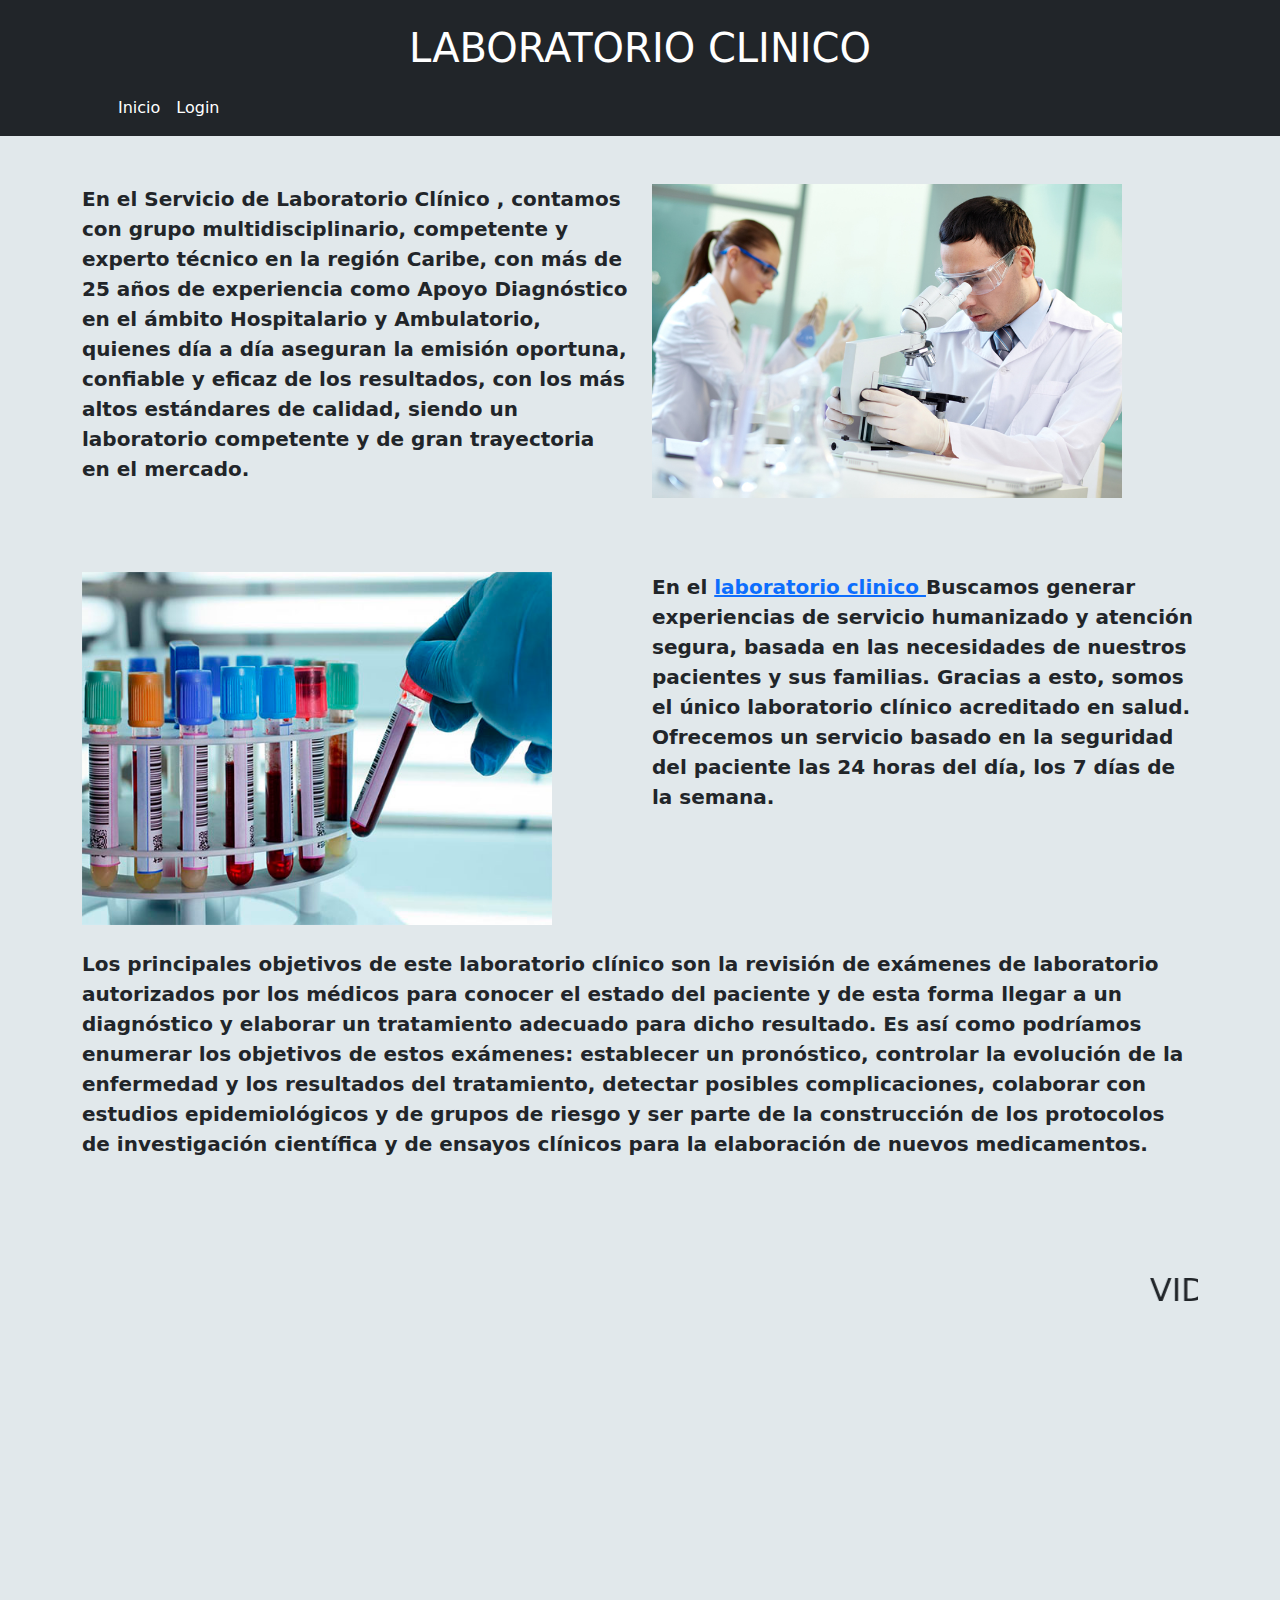
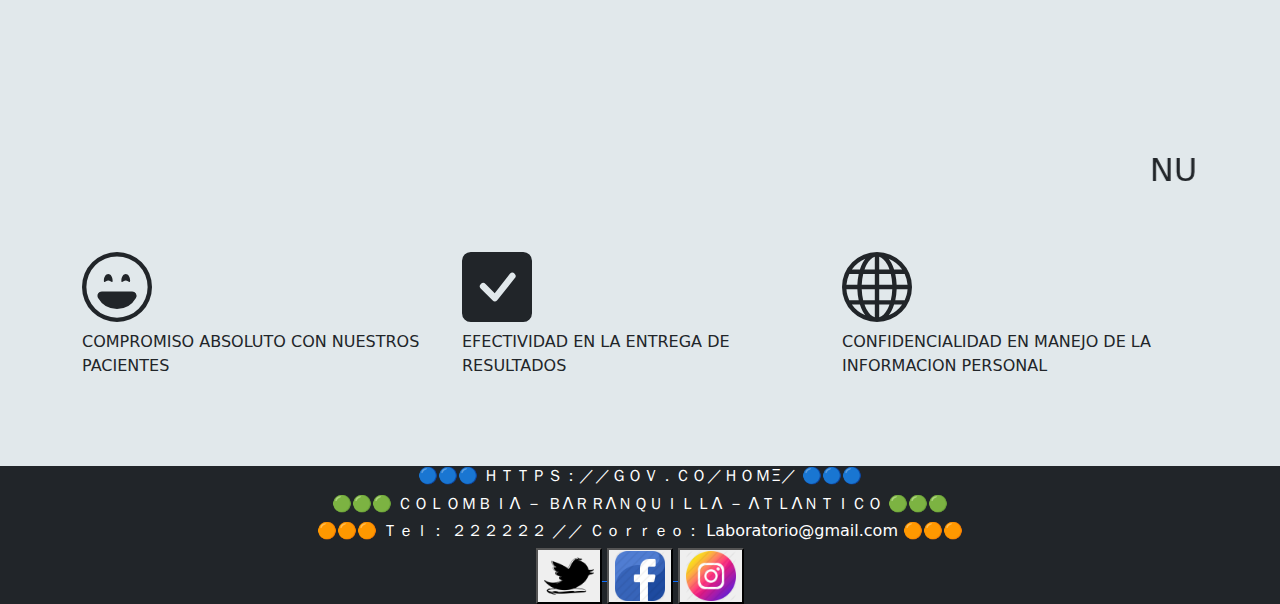
<file: index.html>
<!DOCTYPE html>
<html lang="en">
<head>
    <meta charset="UTF-8">
    <meta http-equiv="X-UA-Compatible" content="IE=edge">
    <meta name="viewport" content="width=device-width, initial-scale=1.0">
    <link rel="stylesheet" href="css/bootstrap.css">
    <script type="text/javascript" src="js/bootstrap.js"></script>
    <link rel="icon" href="img/iconolabor.jpeg">
    <title>LABORATORIO CLINICO</title>
</head>



<body style="background-color: #e1e8eb">
  <div class="text-center bg-dark text-white"><br> <h1>LABORATORIO CLINICO</h1>
  <div class="container">
        <!-- INICIO DEL MENU NAVBAR-->
        <nav class="navbar navbar-expand-lg navbar-dark bg-dark">
          <div class="container-fluid">
            <a class="navbar-brand" href="#"></a>
            <button class="navbar-toggler" type="button" data-bs-toggle="collapse" data-bs-target="#navbarNavDropdown" aria-controls="navbarNavDropdown" aria-expanded="false" aria-label="Toggle navigation">
              <span class="navbar-toggler-icon"></span>
            </button>
            <div class="collapse navbar-collapse" id="navbarNavDropdown">
              <ul class="navbar-nav">
                <li class="nav-item">
                  <a class="nav-link active" aria-current="page" href="index.html">Inicio</a>
                </li>

                <li class="nav-item">
                  <a class="nav-link nav-link active" href="html/login.html">Login</a>
                </li>
              </ul>
            </div>
          </div>
        </div>
        
  </div>
  <br>
  </div>

  <div class="container centrado">
    <br> 
    <div class="row">
      <div class="col-xs-6 col-sm-6 col-md-6 col-lg-6">
        <p class="fw-bold fs-5 text">
            En el Servicio de Laboratorio Clínico , contamos con grupo multidisciplinario, competente y experto técnico en la región Caribe, con más de 25 años de experiencia como Apoyo Diagnóstico en el ámbito Hospitalario y Ambulatorio, quienes día a día  aseguran la emisión oportuna, confiable y eficaz de los resultados, con los más altos estándares de calidad, siendo un laboratorio competente y de gran trayectoria en el mercado.
            
  
        </p>
      </div>
      <div class="col-xs-6 col-sm-6 col-md-6 col-lg-6">
        <img src="img/img1.jpg" width="470px"class="img-fluid">
  
      </div>
  
    </div>
  
    <br><br><br>
    <div class="row">
  
      <div class="col-xs-6 col-sm-6 col-md-6 col-lg-6">
        <img src="img/img2.jpg" width="470px"class="img-fluid">
      </div>
      <div class="col-xs-6 col-sm-6 col-md-6 col-lg-6">
        <p class="fw-bold fs-5 text">
            En el  <a
            href="https://www.sanitco.com/blog/nwarticle/37/TODAS/laboratorios-clinicos-y-su-funcionamiento">laboratorio clinico </a>  Buscamos  generar experiencias de servicio humanizado y atención segura, basada en las necesidades de nuestros pacientes y sus familias. Gracias a esto, somos el único laboratorio clínico acreditado en salud.
            Ofrecemos un servicio basado en la seguridad del paciente las 24 horas del día, los 7 días de la semana.
        </p>
      </div>

    </div>
    
    <br>
    <div class="row">
      <div class="class="col-xs-12 col-sm-12 col-md-12 col-lg-12 ">
          <div>
            <p class="fw-bold fs-5 text">
              Los principales objetivos de este laboratorio clínico son la revisión de exámenes de laboratorio autorizados por los médicos para conocer el estado del paciente y de esta forma llegar a un diagnóstico y elaborar un tratamiento adecuado para dicho resultado. Es así como podríamos enumerar los objetivos de estos exámenes: establecer un pronóstico, controlar la evolución de la enfermedad y los resultados del tratamiento, detectar posibles complicaciones, colaborar con estudios epidemiológicos y de grupos de riesgo y ser parte de la construcción de los protocolos de investigación científica y de ensayos clínicos para la elaboración de nuevos medicamentos. 
            </p>

          </div>
      </div>
</div> 

    <br><br>
    <br> <br>
            <div class="pp1">
              <marquee behavior="" direction=""><h2>VIDEOS RECOMENDADOS...</h2></marquee> 
           </div>
            <br> <br>
            
                <div class="row">
                    <div class="col-lg-6">
                        <div class="ratio ratio-16x9">
                            <iframe width="560" height="315" src="https://www.youtube.com/embed/jXm-GsehB8E" title="YouTube video player" frameborder="0" allow="accelerometer; autoplay; clipboard-write; encrypted-media; gyroscope; picture-in-picture" allowfullscreen></iframe>
                        </div>
                    </div>
                    <div class="col-lg-6">
                        <div class="ratio ratio-16x9">
                            <iframe width="560" height="315" src="https://www.youtube.com/embed/oQ3iopzahVs" title="YouTube video player" frameborder="0" allow="accelerometer; autoplay; clipboard-write; encrypted-media; gyroscope; picture-in-picture" allowfullscreen></iframe>
                        </div>
                    </div>
                </div>
                <br><br><br>

                <div class="pp1">
                  <marquee behavior="" direction=""><h2>NUESTROS PILARES...</h2></marquee> 
               </div>
                <br> <br>
                <div class="row">
                  <div class="col-lg-4">
                    <svg xmlns="http://www.w3.org/2000/svg" width="70" height="70" fill="currentColor" class="bi bi-emoji-laughing"
                      viewBox="0 0 16 16">
                      <path d="M8 15A7 7 0 1 1 8 1a7 7 0 0 1 0 14zm0 1A8 8 0 1 0 8 0a8 8 0 0 0 0 16z" />
                      <path
                        d="M12.331 9.5a1 1 0 0 1 0 1A4.998 4.998 0 0 1 8 13a4.998 4.998 0 0 1-4.33-2.5A1 1 0 0 1 4.535 9h6.93a1 1 0 0 1 .866.5zM7 6.5c0 .828-.448 0-1 0s-1 .828-1 0S5.448 5 6 5s1 .672 1 1.5zm4 0c0 .828-.448 0-1 0s-1 .828-1 0S9.448 5 10 5s1 .672 1 1.5z" />
                    </svg>
                
                    <h2></h2>
                    <p>COMPROMISO ABSOLUTO CON NUESTROS PACIENTES</p>
                
                  </div>
                  <div class="col-lg-4">
                    <svg xmlns="http://www.w3.org/2000/svg" width="70" height="70" fill="currentColor" class="bi bi-check-square-fill"
                      viewBox="0 0 16 16">
                      <path
                        d="M2 0a2 2 0 0 0-2 2v12a2 2 0 0 0 2 2h12a2 2 0 0 0 2-2V2a2 2 0 0 0-2-2H2zm10.03 4.97a.75.75 0 0 1 .011 1.05l-3.992 4.99a.75.75 0 0 1-1.08.02L4.324 8.384a.75.75 0 1 1 1.06-1.06l2.094 2.093 3.473-4.425a.75.75 0 0 1 1.08-.022z" />
                    </svg>
                
                    <h2></h2>
                    <p>EFECTIVIDAD EN LA ENTREGA DE RESULTADOS</p>
                
                  </div>
                  <div class="col-lg-4">
                    <svg xmlns="http://www.w3.org/2000/svg" width="70" height="70" fill="currentColor" class="bi bi-globe"
                      viewBox="0 0 16 16">
                      <path
                        d="M0 8a8 8 0 1 1 16 0A8 8 0 0 1 0 8zm7.5-6.923c-.67.204-1.335.82-1.887 1.855A7.97 7.97 0 0 0 5.145 4H7.5V1.077zM4.09 4a9.267 9.267 0 0 1 .64-1.539 6.7 6.7 0 0 1 .597-.933A7.025 7.025 0 0 0 2.255 4H4.09zm-.582 3.5c.03-.877.138-1.718.312-2.5H1.674a6.958 6.958 0 0 0-.656 2.5h2.49zM4.847 5a12.5 12.5 0 0 0-.338 2.5H7.5V5H4.847zM8.5 5v2.5h2.99a12.495 12.495 0 0 0-.337-2.5H8.5zM4.51 8.5a12.5 12.5 0 0 0 .337 2.5H7.5V8.5H4.51zm3.99 0V11h2.653c.187-.765.306-1.608.338-2.5H8.5zM5.145 12c.138.386.295.744.468 1.068.552 1.035 1.218 1.65 1.887 1.855V12H5.145zm.182 2.472a6.696 6.696 0 0 1-.597-.933A9.268 9.268 0 0 1 4.09 12H2.255a7.024 7.024 0 0 0 3.072 2.472zM3.82 11a13.652 13.652 0 0 1-.312-2.5h-2.49c.062.89.291 1.733.656 2.5H3.82zm6.853 3.472A7.024 7.024 0 0 0 13.745 12H11.91a9.27 9.27 0 0 1-.64 1.539 6.688 6.688 0 0 1-.597.933zM8.5 12v2.923c.67-.204 1.335-.82 1.887-1.855.173-.324.33-.682.468-1.068H8.5zm3.68-1h2.146c.365-.767.594-1.61.656-2.5h-2.49a13.65 13.65 0 0 1-.312 2.5zm2.802-3.5a6.959 6.959 0 0 0-.656-2.5H12.18c.174.782.282 1.623.312 2.5h2.49zM11.27 2.461c.247.464.462.98.64 1.539h1.835a7.024 7.024 0 0 0-3.072-2.472c.218.284.418.598.597.933zM10.855 4a7.966 7.966 0 0 0-.468-1.068C9.835 1.897 9.17 1.282 8.5 1.077V4h2.355z" />
                    </svg>
                
                    <h2></h2>
                    <p>CONFIDENCIALIDAD EN MANEJO DE LA INFORMACION PERSONAL</p>
                
                  </div>
                </div>
            </div>
  
  
  </div>
  </div>


  <br><br><br>
              <div class="text-center bg-dark text-white">
              <h6>🔵🔵🔵 ＨＴＴＰＳ：／／ＧＯＶ．ＣＯ／ＨＯＭΞ／ 🔵🔵🔵</h6>    
              <h6>🟢🟢🟢 ＣＯＬＯＭＢＩΛ － ＢΛＲＲΛＮＱＵＩＬＬΛ － ΛＴＬΛＮＴＩＣＯ 🟢🟢🟢</h6>        
              <h6>🟠🟠🟠 Ｔｅｌ： ２２２２２２ ／／ Ｃｏｒｒｅｏ： Laboratorio@gmail.com 🟠🟠🟠</h6>
                
                <!---logos de redes sociales con hiperbinculos-->
                <button><a href="https://twitter.com/i/flow/login" target="_blank"> <img src="img/twitter.png" width="50" height="50"  ></button> 
                  <button><a href="https://www.facebook.com/" target="_blank">  <img src="img/facebook.png" width="50" height="50"></button>
                  <button> <a href="https://www.instagram.com/?hl=es" target="_blank"> <img src="img/instagram.png" width="50" height="50"></a></button>
  
                 
  
  
  </body>
</file>
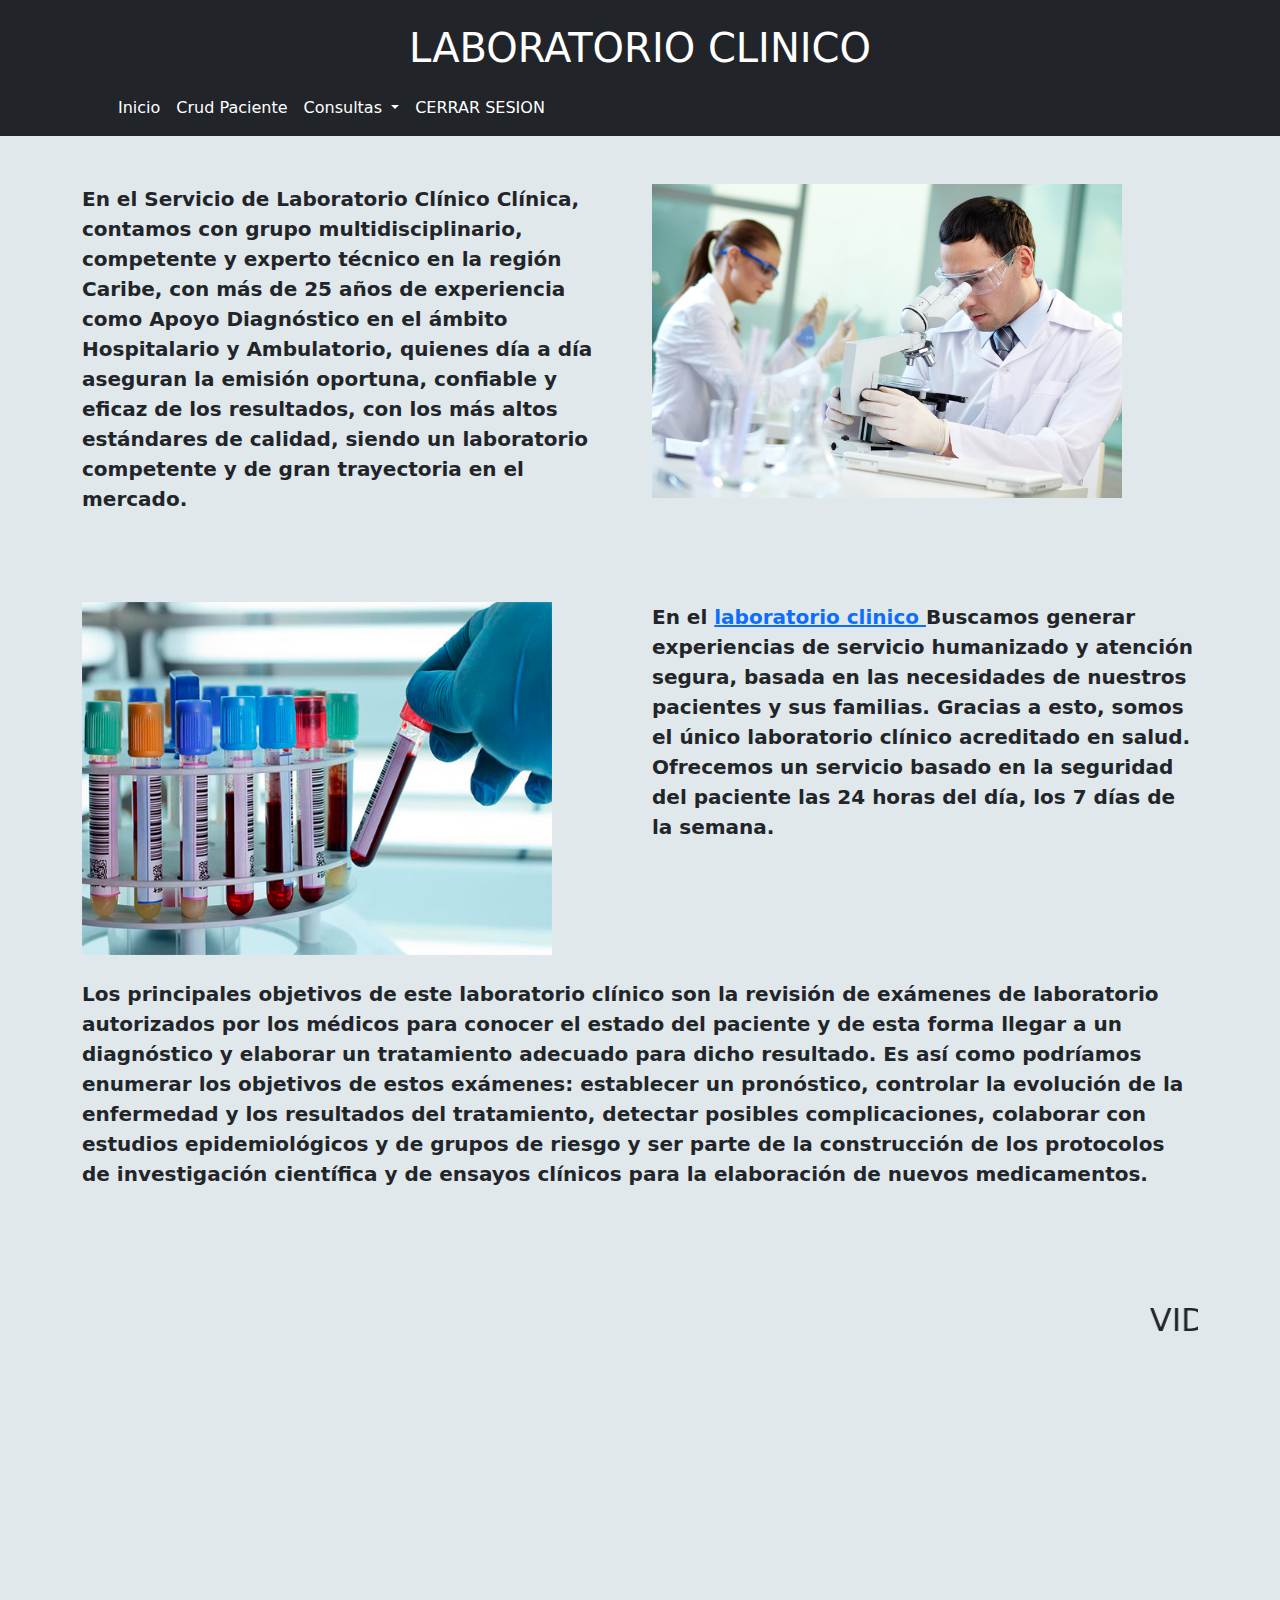
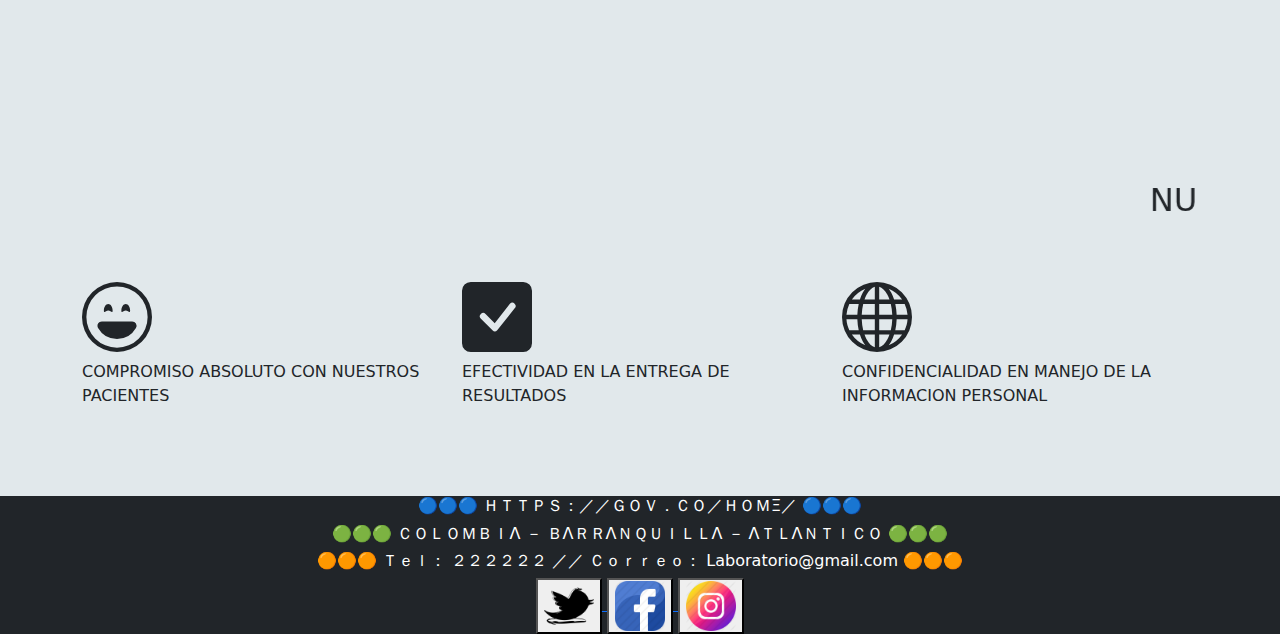
<file: html/index2.html>
<!DOCTYPE html>
<html lang="en">
<head>
    <meta charset="UTF-8">
    <meta http-equiv="X-UA-Compatible" content="IE=edge">
    <meta name="viewport" content="width=device-width, initial-scale=1.0">
    <link rel="stylesheet" href="..//css/bootstrap.css">
    <script type="text/javascript" src="..//js/bootstrap.js"></script>
    <link rel="icon" href="..//img/iconolabor.jpeg">
    <title>LABORATORIO CLINICO</title>
</head>



<body style="background-color: #e1e8eb">
  <div class="text-center bg-dark text-white"><br> <h1>LABORATORIO CLINICO</h1>
  <div class="container">
        <!-- INICIO DEL MENU NAVBAR-->
        <nav class="navbar navbar-expand-lg navbar-dark bg-dark">
          <div class="container-fluid">
            <a class="navbar-brand" href="#"></a>
            <button class="navbar-toggler" type="button" data-bs-toggle="collapse" data-bs-target="#navbarNavDropdown" aria-controls="navbarNavDropdown" aria-expanded="false" aria-label="Toggle navigation">
              <span class="navbar-toggler-icon"></span>
            </button>
            <div class="collapse navbar-collapse" id="navbarNavDropdown">
              <ul class="navbar-nav">
                <li class="nav-item">
                  <a class="nav-link active" aria-current="page" href="..//html/index2.html">Inicio</a>
                </li>
                <li class="nav-item">
                  <a class="nav-link nav-link active" href="..//html/crud.html">Crud Paciente</a>
                </li>
                <li class="nav-item dropdown">
                  <a class="nav-link dropdown-toggle nav-link active" href="#" id="navbarDropdownMenuLink" role="button" data-bs-toggle="dropdown" aria-expanded="false" >
                    Consultas
                  </a>
                  <ul class="dropdown-menu" aria-labelledby="navbarDropdownMenuLink">
                    <li><a class="dropdown-item" href="..//html/orderasc.html">Tabla paciente-Order by nombre asc</a></li>
                    <li><a class="dropdown-item" href="..//html/orderdesc.html">Tabla paciente- Order by nombre desc</a></li>
                    <li><a class="dropdown-item" href="..//html/inner.html">Tabla paciente-Inner</a></li>
                    <li><a class="dropdown-item" href="..//html/inner2.html">Tabla resultado-Inner</a></li>
                    <li><a class="dropdown-item" href="..//html/max.html">Tabla examenes- valor maximo de los valores de examen</a></li>
                    <li><a class="dropdown-item" href="..//html/min.html">Tabla examenes-valor minimo de los valores de examen </a></li>
                    <li><a class="dropdown-item" href="..//html/sum.html">Tabla examenes-suma de los valores de examen</a></li>
                  </ul>
                </li>
                <li class="nav-item">
                  <a class="nav-link nav-link active" href="..//index.html">CERRAR SESION</a>
                </li>
                
                
              </ul>
            </div>
          </div>
        </div>
        
  </div>
  <br>
  </div>

  <div class="container centrado">
    <br> 
    <div class="row">
      <div class="col-xs-6 col-sm-6 col-md-6 col-lg-6">
        <p class="fw-bold fs-5 text">
            En el Servicio de Laboratorio Clínico Clínica, contamos con grupo multidisciplinario, competente y experto técnico en la región Caribe, con más de 25 años de experiencia como Apoyo Diagnóstico en el ámbito Hospitalario y Ambulatorio, quienes día a día  aseguran la emisión oportuna, confiable y eficaz de los resultados, con los más altos estándares de calidad, siendo un laboratorio competente y de gran trayectoria en el mercado.
            
  
        </p>
      </div>
      <div class="col-xs-6 col-sm-6 col-md-6 col-lg-6">
        <img src="..//img/img1.jpg" width="470px"class="img-fluid">
  
      </div>
  
    </div>
  
    <br><br><br>
    <div class="row">
  
      <div class="col-xs-6 col-sm-6 col-md-6 col-lg-6">
        <img src="..//img/img2.jpg" width="470px"class="img-fluid">
      </div>
      <div class="col-xs-6 col-sm-6 col-md-6 col-lg-6">
        <p class="fw-bold fs-5 text">
            En el  <a
            href="https://www.sanitco.com/blog/nwarticle/37/TODAS/laboratorios-clinicos-y-su-funcionamiento">laboratorio clinico </a>  Buscamos  generar experiencias de servicio humanizado y atención segura, basada en las necesidades de nuestros pacientes y sus familias. Gracias a esto, somos el único laboratorio clínico acreditado en salud.
            Ofrecemos un servicio basado en la seguridad del paciente las 24 horas del día, los 7 días de la semana.
        </p>
      </div>

    </div>
    
    <br>
    <div class="row">
      <div class="class="col-xs-12 col-sm-12 col-md-12 col-lg-12 ">
          <div>
            <p class="fw-bold fs-5 text">
              Los principales objetivos de este laboratorio clínico son la revisión de exámenes de laboratorio autorizados por los médicos para conocer el estado del paciente y de esta forma llegar a un diagnóstico y elaborar un tratamiento adecuado para dicho resultado. Es así como podríamos enumerar los objetivos de estos exámenes: establecer un pronóstico, controlar la evolución de la enfermedad y los resultados del tratamiento, detectar posibles complicaciones, colaborar con estudios epidemiológicos y de grupos de riesgo y ser parte de la construcción de los protocolos de investigación científica y de ensayos clínicos para la elaboración de nuevos medicamentos. 
            </p>

          </div>
      </div>
</div> 

    <br><br>
    <br> <br>
            <div class="pp1">
              <marquee behavior="" direction=""><h2>VIDEOS RECOMENDADOS...</h2></marquee> 
           </div>
            <br> <br>
            
                <div class="row">
                    <div class="col-lg-6">
                        <div class="ratio ratio-16x9">
                            <iframe width="560" height="315" src="https://www.youtube.com/embed/jXm-GsehB8E" title="YouTube video player" frameborder="0" allow="accelerometer; autoplay; clipboard-write; encrypted-media; gyroscope; picture-in-picture" allowfullscreen></iframe>
                        </div>
                    </div>
                    <div class="col-lg-6">
                        <div class="ratio ratio-16x9">
                            <iframe width="560" height="315" src="https://www.youtube.com/embed/oQ3iopzahVs" title="YouTube video player" frameborder="0" allow="accelerometer; autoplay; clipboard-write; encrypted-media; gyroscope; picture-in-picture" allowfullscreen></iframe>
                        </div>
                    </div>
                </div>
                <br><br><br>

                <div class="pp1">
                  <marquee behavior="" direction=""><h2>NUESTROS PILARES...</h2></marquee> 
               </div>
                <br> <br>
                <div class="row">
                  <div class="col-lg-4">
                    <svg xmlns="http://www.w3.org/2000/svg" width="70" height="70" fill="currentColor" class="bi bi-emoji-laughing"
                      viewBox="0 0 16 16">
                      <path d="M8 15A7 7 0 1 1 8 1a7 7 0 0 1 0 14zm0 1A8 8 0 1 0 8 0a8 8 0 0 0 0 16z" />
                      <path
                        d="M12.331 9.5a1 1 0 0 1 0 1A4.998 4.998 0 0 1 8 13a4.998 4.998 0 0 1-4.33-2.5A1 1 0 0 1 4.535 9h6.93a1 1 0 0 1 .866.5zM7 6.5c0 .828-.448 0-1 0s-1 .828-1 0S5.448 5 6 5s1 .672 1 1.5zm4 0c0 .828-.448 0-1 0s-1 .828-1 0S9.448 5 10 5s1 .672 1 1.5z" />
                    </svg>
                
                    <h2></h2>
                    <p>COMPROMISO ABSOLUTO CON NUESTROS PACIENTES</p>
                
                  </div>
                  <div class="col-lg-4">
                    <svg xmlns="http://www.w3.org/2000/svg" width="70" height="70" fill="currentColor" class="bi bi-check-square-fill"
                      viewBox="0 0 16 16">
                      <path
                        d="M2 0a2 2 0 0 0-2 2v12a2 2 0 0 0 2 2h12a2 2 0 0 0 2-2V2a2 2 0 0 0-2-2H2zm10.03 4.97a.75.75 0 0 1 .011 1.05l-3.992 4.99a.75.75 0 0 1-1.08.02L4.324 8.384a.75.75 0 1 1 1.06-1.06l2.094 2.093 3.473-4.425a.75.75 0 0 1 1.08-.022z" />
                    </svg>
                
                    <h2></h2>
                    <p>EFECTIVIDAD EN LA ENTREGA DE RESULTADOS</p>
                
                  </div>
                  <div class="col-lg-4">
                    <svg xmlns="http://www.w3.org/2000/svg" width="70" height="70" fill="currentColor" class="bi bi-globe"
                      viewBox="0 0 16 16">
                      <path
                        d="M0 8a8 8 0 1 1 16 0A8 8 0 0 1 0 8zm7.5-6.923c-.67.204-1.335.82-1.887 1.855A7.97 7.97 0 0 0 5.145 4H7.5V1.077zM4.09 4a9.267 9.267 0 0 1 .64-1.539 6.7 6.7 0 0 1 .597-.933A7.025 7.025 0 0 0 2.255 4H4.09zm-.582 3.5c.03-.877.138-1.718.312-2.5H1.674a6.958 6.958 0 0 0-.656 2.5h2.49zM4.847 5a12.5 12.5 0 0 0-.338 2.5H7.5V5H4.847zM8.5 5v2.5h2.99a12.495 12.495 0 0 0-.337-2.5H8.5zM4.51 8.5a12.5 12.5 0 0 0 .337 2.5H7.5V8.5H4.51zm3.99 0V11h2.653c.187-.765.306-1.608.338-2.5H8.5zM5.145 12c.138.386.295.744.468 1.068.552 1.035 1.218 1.65 1.887 1.855V12H5.145zm.182 2.472a6.696 6.696 0 0 1-.597-.933A9.268 9.268 0 0 1 4.09 12H2.255a7.024 7.024 0 0 0 3.072 2.472zM3.82 11a13.652 13.652 0 0 1-.312-2.5h-2.49c.062.89.291 1.733.656 2.5H3.82zm6.853 3.472A7.024 7.024 0 0 0 13.745 12H11.91a9.27 9.27 0 0 1-.64 1.539 6.688 6.688 0 0 1-.597.933zM8.5 12v2.923c.67-.204 1.335-.82 1.887-1.855.173-.324.33-.682.468-1.068H8.5zm3.68-1h2.146c.365-.767.594-1.61.656-2.5h-2.49a13.65 13.65 0 0 1-.312 2.5zm2.802-3.5a6.959 6.959 0 0 0-.656-2.5H12.18c.174.782.282 1.623.312 2.5h2.49zM11.27 2.461c.247.464.462.98.64 1.539h1.835a7.024 7.024 0 0 0-3.072-2.472c.218.284.418.598.597.933zM10.855 4a7.966 7.966 0 0 0-.468-1.068C9.835 1.897 9.17 1.282 8.5 1.077V4h2.355z" />
                    </svg>
                
                    <h2></h2>
                    <p>CONFIDENCIALIDAD EN MANEJO DE LA INFORMACION PERSONAL</p>
                
                  </div>
                </div>
            </div>
  
  
  </div>
  </div>


  <br><br><br>
              <div class="text-center bg-dark text-white">
              <h6>🔵🔵🔵 ＨＴＴＰＳ：／／ＧＯＶ．ＣＯ／ＨＯＭΞ／ 🔵🔵🔵</h6>    
              <h6>🟢🟢🟢 ＣＯＬＯＭＢＩΛ － ＢΛＲＲΛＮＱＵＩＬＬΛ － ΛＴＬΛＮＴＩＣＯ 🟢🟢🟢</h6>        
              <h6>🟠🟠🟠 Ｔｅｌ： ２２２２２２ ／／ Ｃｏｒｒｅｏ： Laboratorio@gmail.com 🟠🟠🟠</h6>
                
                <!---logos de redes sociales con hiperbinculos-->
                <button><a href="https://twitter.com/i/flow/login" target="_blank"> <img src="..//img/twitter.png" width="50" height="50"  ></button> 
                  <button><a href="https://www.facebook.com/" target="_blank">  <img src="..//img/facebook.png" width="50" height="50"></button>
                  <button> <a href="https://www.instagram.com/?hl=es" target="_blank"> <img src="..//img/instagram.png" width="50" height="50"></a></button>
  
                 
  
  
  </body>
</file>
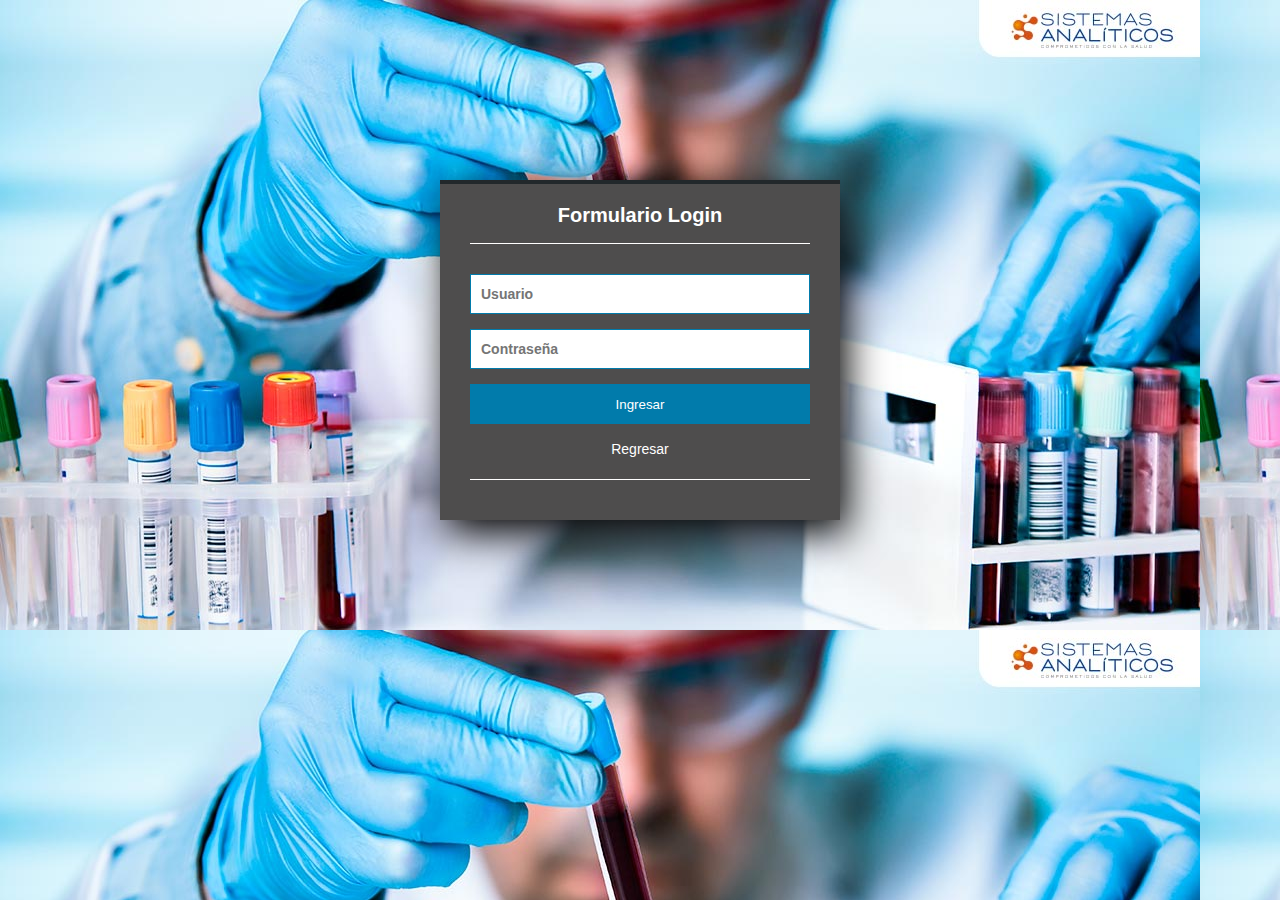
<file: html/login.html>
<!DOCTYPE html>
<html lang="en" dir="ltr">
  <head>
    <meta charset="utf-8">
    <title>Formulario Login</title>
    <link rel="stylesheet" href="..//css/estilo.css">
    <link rel="icon" href="..//img/iconolabor.jpeg">
  </head>
  <body>
    <section class="form-login">
      <h5>Formulario Login</h5>
      <input class="controls" type="text" id="usuario" name="usuario " value="" placeholder="Usuario">
      <input class="controls" type="password" id="contraseña"  name="contrasena" value="" placeholder="Contraseña">
      <input class="buttons" onclick= "login()" type="submit" name="" value="Ingresar">
    
      <p><a href="..//index.html">Regresar</a></p>

    </section>
    <script src="..//js/loginn.js"></script>
  </body>
</html>
</file>
<file: css/estilo.css>
/* Diseño del carousel
 centrado del carousel*/
.centrado  {
    margin-bottom: 1.5rem;
    text-align: center;
  }
  .centrado {
    font-weight: 400;
  }
  /* rtl:begin:ignore */
  .centrado.col-lg-4  {
    margin-right: .75rem;
    margin-left: .75rem;
  }
  
  * {
    margin: 0;
    padding: 0;
    box-sizing: border-box;
  }
  
  body {
    font-family: arial;
    background-image: url('..//img/fondo.jpg');
  }
  
  .form-login {
    width: 400px;
    height: 340px;
    background: #4e4d4d;
    margin: auto;
    margin-top: 180px;
    box-shadow: 7px 13px 37px #000;
    padding: 20px 30px;
    border-top: 4px solid #22282b;
    color: white;
  }
  
  .form-login h5 {
    margin: 0;
    text-align: center;
    height: 40px;
    margin-bottom: 30px;
    border-bottom: 1px solid;
    font-size: 20px;
  }
  
  .controls {
    width: 100%;
    border: 1px solid #017bab;
    margin-bottom: 15px;
    padding: 11px 10px;
    background: #ffffff;
    font-size: 14px;
    font-weight: bold;
  }
  
  .buttons {
    width: 100%;
    height: 40px;
    background: #017bab;
    border: none;
    color: white;
    margin-bottom: 16px;
  }
  
  .form-login p{
    height: 40px;
    text-align: center;
    border-bottom: 1px solid;
  }
  
  .form-login a {
    color: white;
    text-decoration: none;
    font-size: 14px;
  }
  
  .form-login a:hover {
    text-decoration: underline;
  }
</file>
